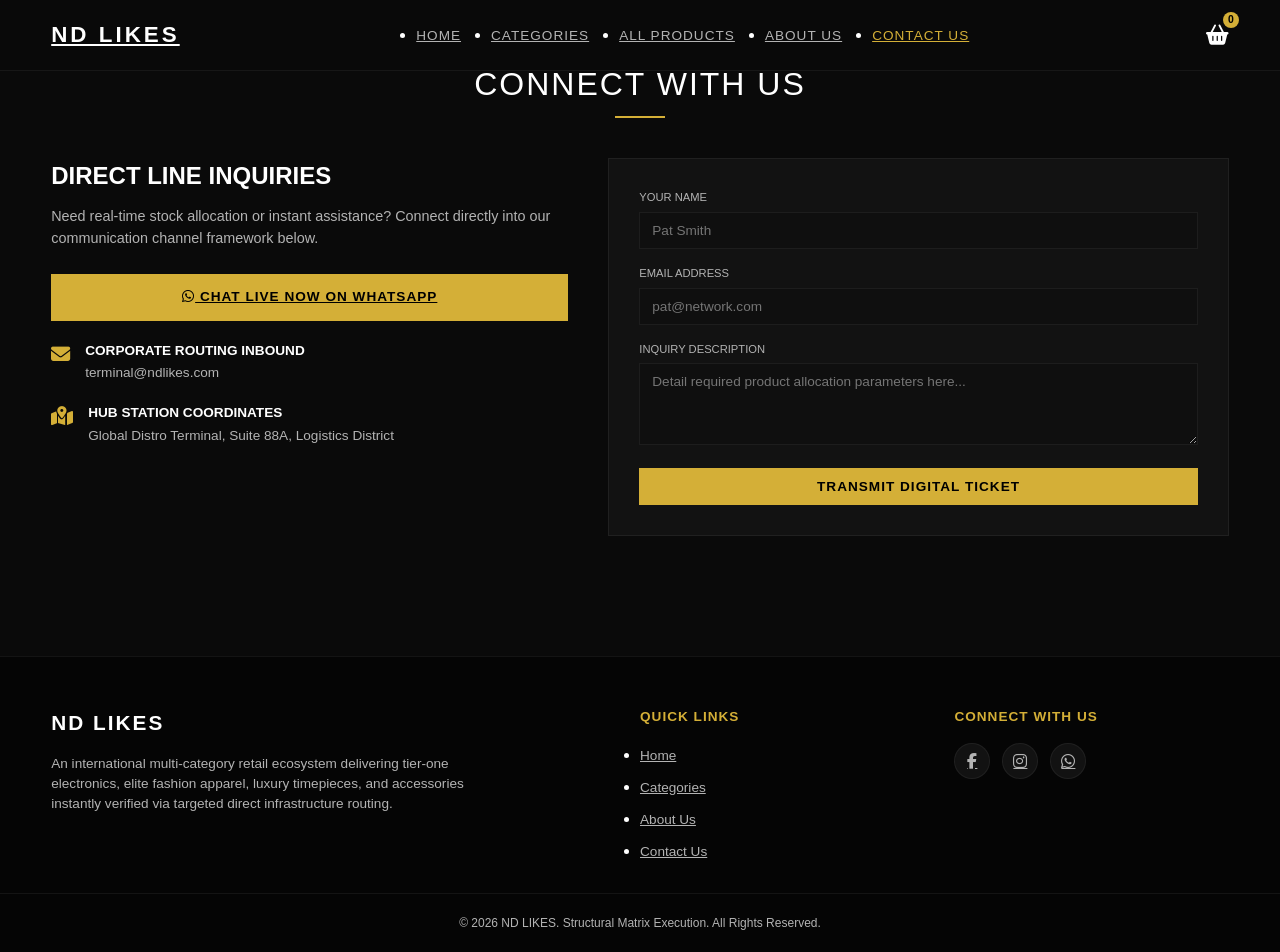
<file: contact.html>
<!DOCTYPE html>
<html lang="en">
<head>
    <meta charset="UTF-8">
    <meta name="viewport" content="width=device-width, initial-scale=1.0">
    <title>Direct Support Channels | ND Likes</title>
    <link rel="stylesheet" href="style.css">
    <link rel="stylesheet" href="https://cdnjs.cloudflare.com/ajax/libs/font-awesome/6.4.0/css/all.min.css">
</head>
<body>

    <div class="loader" id="loader"><div class="spinner"></div></div>

    <header class="main-header">
        <nav class="navbar wrapper">
            <a href="index.html" class="logo">ND LIKES</a>
            <ul class="nav-links" id="navLinks">
                <li><a href="index.html">Home</a></li>
                <li><a href="products.html">Categories</a></li>
                <li><a href="products.html?filter=all">All Products</a></li>
                <li><a href="about.html">About Us</a></li>
                <li><a href="contact.html" class="active">Contact Us</a></li>
            </ul>
            <div class="header-actions">
                <div class="cart-icon-container" id="cartToggle">
                    <i class="fas fa-shopping-basket"></i>
                    <span class="cart-count" id="cartCount">0</span>
                </div>
                <div class="menu-toggle" id="menuToggle"><i class="fas fa-bars"></i></div>
            </div>
        </nav>
    </header>

    <main class="contact-page-container wrapper section-padding">
        <div class="section-title">
            <h2>Connect With Us</h2>
            <div class="gold-line"></div>
        </div>

        <div class="contact-grid">
            <div class="contact-info-panel">
                <h3>Direct Line Inquiries</h3>
                <p>Need real-time stock allocation or instant assistance? Connect directly into our communication channel framework below.</p>
                
                <div class="info-details-list">
                    <a href="https://wa.me/15550192831" target="_blank" class="btn btn-gold info-wa-btn-inline">
                        <i class="fab fa-whatsapp"></i> Chat Live Now On WhatsApp
                    </a>
                    <div class="info-item">
                        <i class="fas fa-envelope"></i>
                        <div>
                            <h4>Corporate Routing Inbound</h4>
                            <p>terminal@ndlikes.com</p>
                        </div>
                    </div>
                    <div class="info-item">
                        <i class="fas fa-map-marked-alt"></i>
                        <div>
                            <h4>Hub Station Coordinates</h4>
                            <p>Global Distro Terminal, Suite 88A, Logistics District</p>
                        </div>
                    </div>
                </div>
            </div>

            <div class="contact-form-panel glassmorphism">
                <form id="contactFormElement" onsubmit="event.preventDefault(); alert('Message successfully logged in frontend data instance stream.'); this.reset();">
                    <div class="form-group">
                        <label>Your Name</label>
                        <input type="text" required placeholder="Pat Smith">
                    </div>
                    <div class="form-group">
                        <label>Email Address</label>
                        <input type="email" required placeholder="pat@network.com">
                    </div>
                    <div class="form-group">
                        <label>Inquiry Description</label>
                        <textarea rows="4" required placeholder="Detail required product allocation parameters here..."></textarea>
                    </div>
                    <button type="submit" class="btn btn-gold btn-block">Transmit Digital Ticket</button>
                </form>
            </div>
        </div>
    </main>

    <footer class="main-footer">
        <div class="footer-grid wrapper">
            <div class="footer-about">
                <h2>ND LIKES</h2>
                <p>An international multi-category retail ecosystem delivering tier-one electronics, elite fashion apparel, luxury timepieces, and accessories instantly verified via targeted direct infrastructure routing.</p>
            </div>
            <div class="footer-links">
                <h3>Quick Links</h3>
                <ul>
                    <li><a href="index.html">Home</a></li>
                    <li><a href="products.html">Categories</a></li>
                    <li><a href="about.html">About Us</a></li>
                    <li><a href="contact.html">Contact Us</a></li>
                </ul>
            </div>
            <div class="footer-socials">
                <h3>Connect With Us</h3>
                <div class="social-icons">
                    <a href="#" aria-label="Facebook Link"><i class="fab fa-facebook-f"></i></a>
                    <a href="#" aria-label="Instagram Link"><i class="fab fa-instagram"></i></a>
                    <a href="#" aria-label="WhatsApp Link"><i class="fab fa-whatsapp"></i></a>
                </div>
            </div>
        </div>
        <div class="footer-bottom">
            <p>&copy; 2026 ND LIKES. Structural Matrix Execution. All Rights Reserved.</p>
        </div>
    </footer>

    <script src="script.js"></script>
</body>
</html>
</file>
<file: style.css>
/* ==========================================================================
   GLOBAL SYSTEM OVERRIDES & LAYOUT CORE VARIABLES
   ========================================================================== */
:root {
    --bg-primary: #0a0a0a;
    --bg-secondary: #121212;
    --bg-card: #181818;
    --gold: #D4AF37;
    --gold-hover: #F3CD57;
    --text-pure: #ffffff;
    --text-muted: #b3b3b3;
    --glass: rgba(20, 20, 20, 0.85);
    --border: rgba(255, 255, 255, 0.06);
    --gold-glow: rgba(212, 175, 55, 0.15);
    --transition: all 0.35s cubic-bezier(0.4, 0, 0.2, 1);
}

* {
    margin: 0;
    padding: 0;
    box-sizing: border-box;
}

html {
    scroll-behavior: smooth;
}

body {
    background-color: var(--bg-primary);
    color: var(--text-pure);
    font-family: -apple-system, BlinkMacSystemFont, "Segoe UI", Roboto, "Helvetica Neue", Arial, sans-serif;
    overflow-x: hidden;
    line-height: 1.5;
}

.wrapper {
    width: 92%;
    max-width: 1440px;
    margin: 0 auto;
}

.section-padding {
    padding: 60px 0;
}

/* Structural Site Loading Screen Indicator anim */
.loader {
    position: fixed;
    top: 0;
    left: 0;
    width: 100vw;
    height: 100vh;
    background-color: var(--bg-primary);
    z-index: 9999;
    display: flex;
    align-items: center;
    justify-content: center;
    transition: opacity 0.4s ease, visibility 0.4s ease;
}
.loader.hide-loader {
    opacity: 0;
    visibility: hidden;
}
.spinner {
    width: 45px;
    height: 45px;
    border: 3px solid transparent;
    border-top-color: var(--gold);
    border-radius: 50%;
    animation: rotateLoop 0.85s linear infinite;
}
@keyframes rotateLoop {
    to { transform: rotate(360deg); }
}

/* Glassmorphic Layer Engine Framework */
.glassmorphism {
    background: var(--glass);
    backdrop-filter: blur(16px);
    -webkit-backdrop-filter: blur(16px);
    border: 1px solid var(--border);
}

/* Reusable Dynamic Structural Buttons */
.btn {
    display: inline-block;
    padding: 10px 24px;
    font-size: 0.85rem;
    font-weight: 600;
    letter-spacing: 1px;
    text-transform: uppercase;
    border: 1px solid transparent;
    cursor: pointer;
    transition: var(--transition);
    text-align: center;
}
.btn-gold {
    background-color: var(--gold);
    color: #000;
}
.btn-gold:hover {
    background-color: var(--gold-hover);
    box-shadow: 0 0 16px var(--gold-glow);
    transform: translateY(-1px);
}
.btn-outline {
    background-color: transparent;
    border-color: var(--border);
    color: var(--text-pure);
}
.btn-outline:hover {
    border-color: var(--gold);
    color: var(--gold);
    background-color: rgba(212,175,55,0.02);
}
.btn-block {
    display: block;
    width: 100%;
}

.section-title {
    text-align: center;
    margin-bottom: 40px;
}
.section-title h2 {
    font-size: 2rem;
    font-weight: 400;
    letter-spacing: 2px;
    text-transform: uppercase;
    margin-bottom: 8px;
}
.gold-line {
    width: 50px;
    height: 2px;
    background-color: var(--gold);
    margin: 0 auto;
}

/* ==========================================================================
   HEADER NAVIGATION BAR STRUCTURE
   ========================================================================== */
.main-header {
    position: fixed;
    top: 0;
    left: 0;
    width: 100%;
    z-index: 1000;
    background-color: rgba(10, 10, 10, 0.95);
    border-bottom: 1px solid var(--border);
    backdrop-filter: blur(10px);
}
.navbar {
    display: flex;
    justify-content: space-between;
    align-items: center;
    height: 70px;
}
.logo {
    font-size: 1.4rem;
    font-weight: 800;
    letter-spacing: 3px;
    color: var(--text-pure);
}
.nav-links {
    display: flex;
    gap: 30px;
}
.nav-links a {
    font-size: 0.85rem;
    text-transform: uppercase;
    letter-spacing: 1px;
    color: var(--text-muted);
}
.nav-links a:hover, .nav-links a.active {
    color: var(--gold);
}
.header-actions {
    display: flex;
    align-items: center;
    gap: 20px;
}
.search-trigger-container {
    position: relative;
    display: flex;
    align-items: center;
    border: 1px solid var(--border);
    background-color: var(--bg-secondary);
    padding: 6px 12px;
    border-radius: 4px;
}
#navSearchInput {
    background: transparent;
    border: none;
    outline: none;
    color: var(--text-pure);
    font-size: 0.8rem;
    width: 150px;
    transition: var(--transition);
}
#navSearchInput:focus {
    width: 200px;
}
.search-trigger-container i {
    font-size: 0.85rem;
    color: var(--text-muted);
    cursor: pointer;
}
.cart-icon-container {
    position: relative;
    font-size: 1.25rem;
    cursor: pointer;
    transition: var(--transition);
}
.cart-icon-container:hover { color: var(--gold); }
.cart-count {
    position: absolute;
    top: -8px;
    right: -10px;
    background-color: var(--gold);
    color: #000;
    font-size: 0.65rem;
    font-weight: bold;
    width: 16px;
    height: 16px;
    border-radius: 50%;
    display: flex;
    align-items: center;
    justify-content: center;
}
.menu-toggle {
    display: none;
    font-size: 1.25rem;
    cursor: pointer;
}

/* ==========================================================================
   HERO INTERACTIVE BANNER SLIDER
   ========================================================================== */
.hero-section {
    position: relative;
    height: 75vh;
    min-height: 500px;
    width: 100vw;
    overflow: hidden;
}
.slider {
    width: 100%;
    height: 100%;
}
.slide {
    position: absolute;
    top: 0;
    left: 0;
    width: 100%;
    height: 100%;
    background-size: cover;
    background-position: center;
    opacity: 0;
    visibility: hidden;
    transition: opacity 0.8s cubic-bezier(0.4, 0, 0.2, 1), visibility 0.8s;
    display: flex;
    align-items: center;
}
.slide.active {
    opacity: 1;
    visibility: visible;
}
.hero-content {
    padding-left: 8%;
    max-width: 650px;
    transform: translateY(20px);
    opacity: 0;
    transition: transform 0.6s ease 0.3s, opacity 0.6s ease 0.3s;
}
.slide.active .hero-content {
    transform: translateY(0);
    opacity: 1;
}
.gold-tag {
    color: var(--gold);
    font-size: 0.8rem;
    text-transform: uppercase;
    letter-spacing: 3px;
    display: block;
    margin-bottom: 10px;
}
.hero-content h1 {
    font-size: 3.5rem;
    font-weight: 700;
    letter-spacing: 1px;
    text-transform: uppercase;
    line-height: 1.1;
    margin-bottom: 15px;
}
.hero-content p {
    color: var(--text-muted);
    font-size: 1.1rem;
    margin-bottom: 30px;
}
.slider-arrow {
    position: absolute;
    top: 50%;
    transform: translateY(-50%);
    background: rgba(0,0,0,0.4);
    border: 1px solid var(--border);
    color: var(--text-pure);
    width: 45px;
    height: 45px;
    border-radius: 50%;
    display: flex;
    align-items: center;
    justify-content: center;
    cursor: pointer;
    z-index: 10;
    transition: var(--transition);
}
.slider-arrow:hover {
    background-color: var(--gold);
    color: #000;
    border-color: var(--gold);
}
.slider-arrow.prev { left: 20px; }
.slider-arrow.next { right: 20px; }

/* ==========================================================================
   DYNAMIC SEGMENTS MATRIX (CATEGORIES BLOCK)
   ========================================================================== */
.category-grid {
    display: grid;
    grid-template-columns: repeat(auto-fit, minmax(280px, 1fr));
    gap: 20px;
}
.category-card {
    position: relative;
    height: 200px;
    overflow: hidden;
    cursor: pointer;
    border: 1px solid var(--border);
}
.category-card img {
    width: 100%;
    height: 100%;
    object-fit: cover;
    transition: transform 0.7s cubic-bezier(0.4, 0, 0.2, 1);
}
.category-overlay {
    position: absolute;
    top: 0;
    left: 0;
    width: 100%;
    height: 100%;
    background: linear-gradient(rgba(0,0,0,0.2), rgba(0,0,0,0.8));
    display: flex;
    align-items: flex-end;
    padding: 20px;
    transition: var(--transition);
}
.category-overlay h3 {
    font-weight: 500;
    text-transform: uppercase;
    letter-spacing: 2px;
    font-size: 1.1rem;
}
.category-card:hover img { transform: scale(1.05); }
.category-card:hover .category-overlay { background: rgba(0,0,0,0.4); }

/* ==========================================================================
   LIVE CATALOG DISPLAY INTERFACE ARCHITECTURE
   ========================================================================== */
.search-hero {
    margin-top: 110px;
    margin-bottom: 30px;
}
.search-filter-layout-panel {
    display: flex;
    flex-direction: column;
    gap: 20px;
    align-items: center;
}
.search-box-container {
    position: relative;
    width: 100%;
    max-width: 650px;
}
.search-box-icon {
    position: absolute;
    left: 18px;
    top: 50%;
    transform: translateY(-50%);
    color: var(--gold);
}
#productSearch {
    width: 100%;
    padding: 14px 20px 14px 50px;
    background-color: var(--bg-secondary);
    border: 1px solid var(--border);
    color: var(--text-pure);
    outline: none;
    font-size: 0.95rem;
    border-radius: 4px;
    transition: var(--transition);
}
#productSearch:focus {
    border-color: var(--gold);
    box-shadow: 0 0 14px rgba(212,175,55,0.1);
}

.category-pill-row {
    display: flex;
    gap: 10px;
    flex-wrap: wrap;
    justify-content: center;
}
.pill {
    background-color: var(--bg-secondary);
    border: 1px solid var(--border);
    color: var(--text-muted);
    padding: 8px 18px;
    font-size: 0.8rem;
    text-transform: uppercase;
    letter-spacing: 1px;
    cursor: pointer;
    border-radius: 20px;
    transition: var(--transition);
}
.pill:hover, .pill.active {
    background-color: var(--gold);
    color: #000;
    border-color: var(--gold);
}

/* Dynamic Reusable Product Grid Architecture */
.products-grid {
    display: grid;
    grid-template-columns: repeat(auto-fill, minmax(280px, 1fr));
    gap: 30px;
    padding-bottom: 60px;
}
.product-card {
    background-color: var(--bg-card);
    border: 1px solid var(--border);
    padding: 16px;
    display: flex;
    flex-direction: column;
    justify-content: space-between;
    position: relative;
    transition: var(--transition);
}
.product-card:hover {
    transform: translateY(-4px);
    border-color: rgba(212, 175, 55, 0.2);
    box-shadow: 0 10px 25px rgba(0,0,0,0.5);
}
.prod-img-box {
    width: 100%;
    height: 240px;
    overflow: hidden;
    background-color: #101010;
    position: relative;
}
.prod-img-box img {
    width: 100%;
    height: 100%;
    object-fit: cover;
    transition: transform 0.5s ease;
}
.product-card:hover .prod-img-box img { transform: scale(1.04); }
.cat-badge {
    position: absolute;
    top: 10px;
    left: 10px;
    background-color: rgba(0,0,0,0.75);
    border: 1px solid var(--gold);
    color: var(--gold);
    font-size: 0.65rem;
    padding: 3px 8px;
    text-transform: uppercase;
    letter-spacing: 1px;
}
.prod-info-box {
    padding: 15px 0 5px 0;
}
.prod-info-box h4 {
    font-size: 1rem;
    font-weight: 500;
    letter-spacing: 0.5px;
    margin-bottom: 6px;
    color: var(--text-pure);
    white-space: nowrap;
    overflow: hidden;
    text-overflow: ellipsis;
}
.prod-price-row {
    font-size: 1.15rem;
    color: var(--gold);
    font-weight: 700;
    margin-bottom: 6px;
}
.prod-stars {
    color: var(--gold);
    font-size: 0.75rem;
    margin-bottom: 12px;
}

/* Selector Configuration Layout Structures */
.options-block {
    margin-bottom: 12px;
}
.options-block label {
    display: block;
    font-size: 0.7rem;
    text-transform: uppercase;
    color: var(--text-muted);
    margin-bottom: 4px;
}
.custom-select {
    width: 100%;
    padding: 6px 10px;
    background-color: var(--bg-secondary);
    border: 1px solid var(--border);
    color: var(--text-pure);
    font-size: 0.8rem;
    outline: none;
}
.custom-select:focus { border-color: var(--gold); }

.quantity-block {
    display: flex;
    align-items: center;
    gap: 10px;
    margin-bottom: 16px;
}
.quantity-block label {
    font-size: 0.7rem;
    text-transform: uppercase;
    color: var(--text-muted);
}
.qty-ctrl {
    display: flex;
    border: 1px solid var(--border);
}
.qty-btn-node {
    background: transparent;
    border: none;
    color: var(--text-pure);
    width: 28px;
    height: 28px;
    cursor: pointer;
}
.qty-btn-node:hover { color: var(--gold); }
.qty-field {
    width: 30px;
    text-align: center;
    border: none;
    background: transparent;
    color: var(--text-pure);
    font-size: 0.85rem;
}

.prod-action-stack {
    display: flex;
    flex-direction: column;
    gap: 8px;
}

/* ==========================================================================
   CART LAYOUT PANEL COMPONENTS
   ========================================================================== */
.cart-drawer-overlay {
    position: fixed;
    top: 0;
    left: 0;
    width: 100vw;
    height: 100vh;
    background: rgba(0,0,0,0.75);
    z-index: 1500;
    opacity: 0;
    visibility: hidden;
    transition: var(--transition);
}
.cart-drawer-overlay.active { opacity: 1; visibility: visible; }
.cart-drawer {
    position: fixed;
    top: 0;
    right: -420px;
    width: 420px;
    max-width: 100%;
    height: 100vh;
    background-color: var(--bg-secondary);
    border-left: 1px solid var(--border);
    z-index: 1600;
    display: flex;
    flex-direction: column;
    padding: 30px;
    transition: right 0.35s cubic-bezier(0.4, 0, 0.2, 1);
}
.cart-drawer.active { right: 0; }
.cart-drawer-header {
    display: flex;
    justify-content: space-between;
    align-items: center;
    border-bottom: 1px solid var(--border);
    padding-bottom: 15px;
}
.close-drawer {
    background: transparent;
    border: none;
    color: #fff;
    font-size: 1.75rem;
    cursor: pointer;
}
.close-drawer:hover { color: var(--gold); }

.cart-items-container {
    flex-grow: 1;
    overflow-y: auto;
    padding: 20px 0;
    display: flex;
    flex-direction: column;
    gap: 15px;
}
.cart-item-row {
    display: flex;
    gap: 12px;
    align-items: center;
    border-bottom: 1px solid rgba(255,255,255,0.03);
    padding-bottom: 12px;
}
.cart-item-thumb {
    width: 60px;
    height: 60px;
    object-fit: cover;
}
.cart-item-metas { flex-grow: 1; }
.cart-item-metas h5 { font-size: 0.85rem; text-transform: uppercase; margin-bottom: 2px; }
.cart-item-spec { font-size: 0.7rem; color: var(--text-muted); }
.cart-item-math { color: var(--gold); font-size: 0.85rem; font-weight: 600; }
.cart-item-remove-btn { background: transparent; border: none; color: #ff5555; cursor: pointer; }

.cart-drawer-footer {
    border-top: 1px solid var(--border);
    padding-top: 15px;
}
.cart-total-row {
    display: flex;
    justify-content: space-between;
    font-size: 1.1rem;
    font-weight: 600;
    text-transform: uppercase;
    margin-bottom: 15px;
}
.cart-total-row #cartTotal { color: var(--gold); }
.cart-empty-msg { text-align: center; color: var(--text-muted); font-size: 0.85rem; margin: 15px 0; }

/* ==========================================================================
   CHECKOUT OVERLAY TRANSACTION SYSTEM
   ========================================================================== */
.checkout-modal {
    position: fixed;
    top: 0;
    left: 0;
    width: 100vw;
    height: 100vh;
    background: rgba(0,0,0,0.85);
    z-index: 2000;
    display: flex;
    align-items: center;
    justify-content: center;
    opacity: 0;
    visibility: hidden;
    transition: var(--transition);
    padding: 15px;
}
.checkout-modal.active { opacity: 1; visibility: visible; }
.modal-content {
    width: 100%;
    max-width: 500px;
    padding: 30px;
    position: relative;
}
.close-modal {
    position: absolute;
    top: 15px;
    right: 20px;
    background: transparent;
    border: none;
    color: #fff;
    font-size: 1.75rem;
    cursor: pointer;
}
.modal-content h2 { font-size: 1.5rem; text-transform: uppercase; font-weight: 400; margin-bottom: 4px; }
.modal-sub { font-size: 0.75rem; color: var(--text-muted); margin-bottom: 20px; }

.form-group { margin-bottom: 16px; }
.form-group label { display: block; font-size: 0.7rem; text-transform: uppercase; color: var(--text-muted); margin-bottom: 6px; }
.form-group input, .form-group textarea {
    width: 100%; padding: 10px 12px; background: rgba(0,0,0,0.2); border: 1px solid var(--border); color: #fff; outline: none; font-family: inherit; font-size: 0.85rem;
}
.form-group input:focus, .form-group textarea:focus { border-color: var(--gold); }
.form-row { display: flex; gap: 12px; }

/* ==========================================================================
   EXTRA UTILITY PAGES VISUAL FRAMEWORKS
   ========================================================================== */
.about-hero-block { display: grid; grid-template-columns: 1fr 1fr; gap: 40px; align-items: center; margin-bottom: 50px; }
.about-text h3 { font-size: 1.5rem; text-transform: uppercase; color: var(--gold); margin-bottom: 15px; }
.about-text p { color: var(--text-muted); margin-bottom: 12px; font-size: 0.95rem; }
.about-img img { border: 1px solid var(--border); }
.vision-mission-grid { display: grid; grid-template-columns: 1fr 1fr; gap: 20px; }
.vision-box { padding: 30px; text-align: center; }
.gold-accent-icon { font-size: 2rem; color: var(--gold); margin-bottom: 15px; }
.vision-box h3 { text-transform: uppercase; font-size: 1.1rem; margin-bottom: 10px; }
.vision-box p { color: var(--text-muted); font-size: 0.85rem; }

.contact-grid { display: grid; grid-template-columns: 1fr 1.2fr; gap: 40px; }
.contact-info-panel h3 { font-size: 1.5rem; text-transform: uppercase; margin-bottom: 12px; }
.contact-info-panel > p { color: var(--text-muted); margin-bottom: 25px; font-size: 0.9rem; }
.info-details-list { display: flex; flex-direction: column; gap: 20px; }
.info-wa-btn-inline { text-align: center; padding: 12px; display: block; width: 100%; font-weight: bold; }
.info-item { display: flex; gap: 15px; }
.info-item i { color: var(--gold); font-size: 1.2rem; margin-top: 4px; }
.info-item h4 { text-transform: uppercase; font-size: 0.85rem; margin-bottom: 2px; }
.info-item p { color: var(--text-muted); font-size: 0.85rem; }
.contact-form-panel { padding: 30px; }

/* ==========================================================================
   GLOBAL STRUCTURE PLATFORM FOOTER SECTION
   ========================================================================== */
.main-footer { background-color: #050505; border-top: 1px solid var(--border); padding: 50px 0 20px 0; margin-top: 60px; }
.footer-grid { display: grid; grid-template-columns: 2fr 1fr 1fr; gap: 40px; margin-bottom: 30px; }
.footer-about h2 { letter-spacing: 2px; margin-bottom: 15px; font-size: 1.3rem; }
.footer-about p { color: var(--text-muted); font-size: 0.85rem; max-width: 450px; }
.footer-links h3, .footer-socials h3 { text-transform: uppercase; font-size: 0.85rem; letter-spacing: 1px; margin-bottom: 15px; color: var(--gold); }
.footer-links ul { display: flex; flex-direction: column; gap: 8px; }
.footer-links a { color: var(--text-muted); font-size: 0.85rem; }
.footer-links a:hover { color: var(--gold); }
.social-icons { display: flex; gap: 12px; }
.social-icons a {
    width: 36px; height: 36px; background-color: var(--bg-secondary); border: 1px solid var(--border); border-radius: 50%; display: flex; align-items: center; justify-content: center; color: var(--text-muted);
}
.social-icons a:hover { background-color: var(--gold); color: #000; border-color: var(--gold); }
.footer-bottom { text-align: center; border-top: 1px solid var(--border); padding-top: 20px; font-size: 0.75rem; color: var(--text-muted); }

.back-to-top {
    position: fixed; bottom: 25px; right: -50px; width: 40px; height: 40px; background-color: var(--gold); color: #000; border: none; border-radius: 50%; cursor: pointer; z-index: 99; transition: var(--transition); display: flex; align-items: center; justify-content: center;
}
.back-to-top.active { right: 25px; }

/* ==========================================================================
   RESPONSIVE DESIGN BREAKPOINTS (MOBILE FIRST PARADIGMS)
   ========================================================================== */
@media (max-width: 992px) {
    .about-hero-block, .contact-grid { grid-template-columns: 1fr; gap: 30px; }
    .footer-grid { grid-template-columns: 1fr 1fr; }
}
@media (max-width: 768px) {
    .mobile-hide { display: none !important; }
    .nav-links {
        position: fixed; top: 70px; right: -100%; width: 260px; height: calc(100vh - 70px); background-color: var(--bg-secondary); flex-direction: column; padding: 40px 30px; gap: 24px; transition: var(--transition); border-left: 1px solid var(--border);
    }
    .nav-links.active { right: 0; }
    .menu-toggle { display: block; }
    .hero-content h1 { font-size: 2.2rem; }
    .vision-mission-grid { grid-template-columns: 1fr; }
    .footer-grid { grid-template-columns: 1fr; }
    .cart-drawer { width: 100%; right: -100%; }
}
</file>
